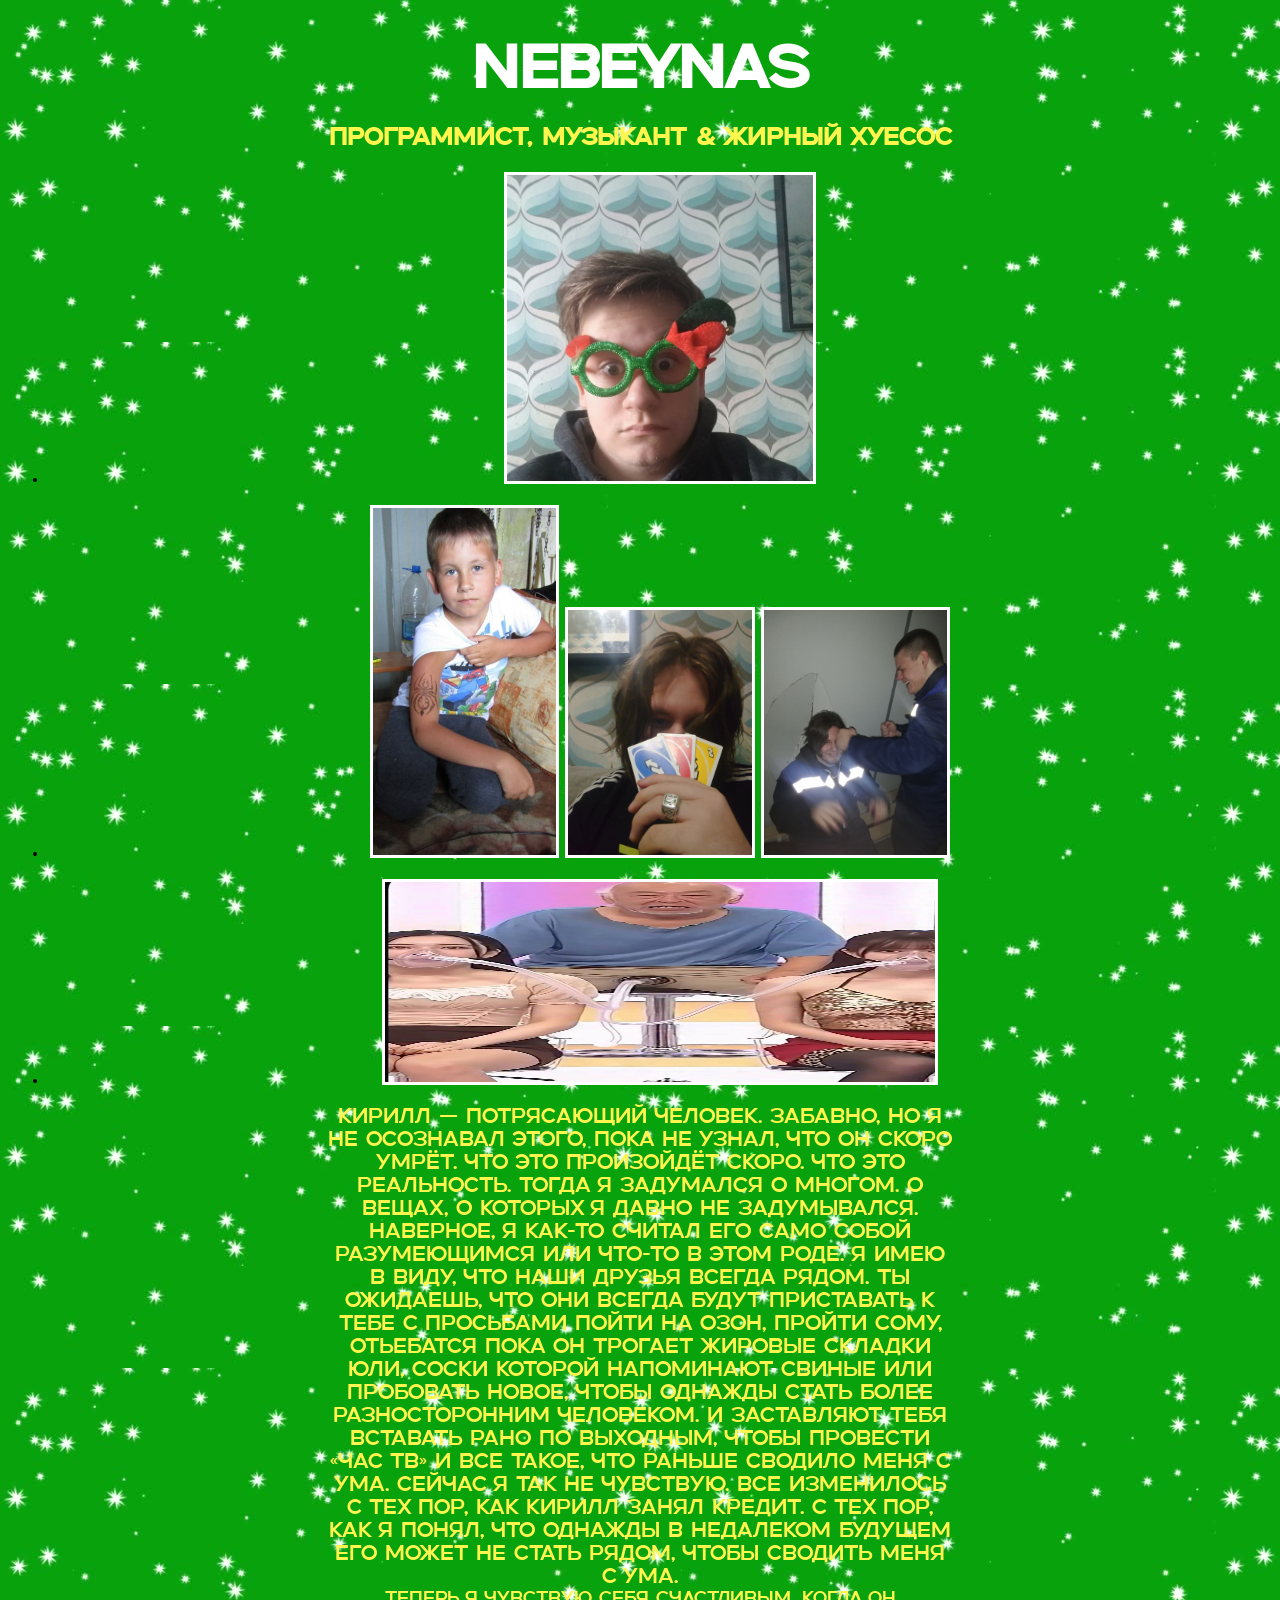
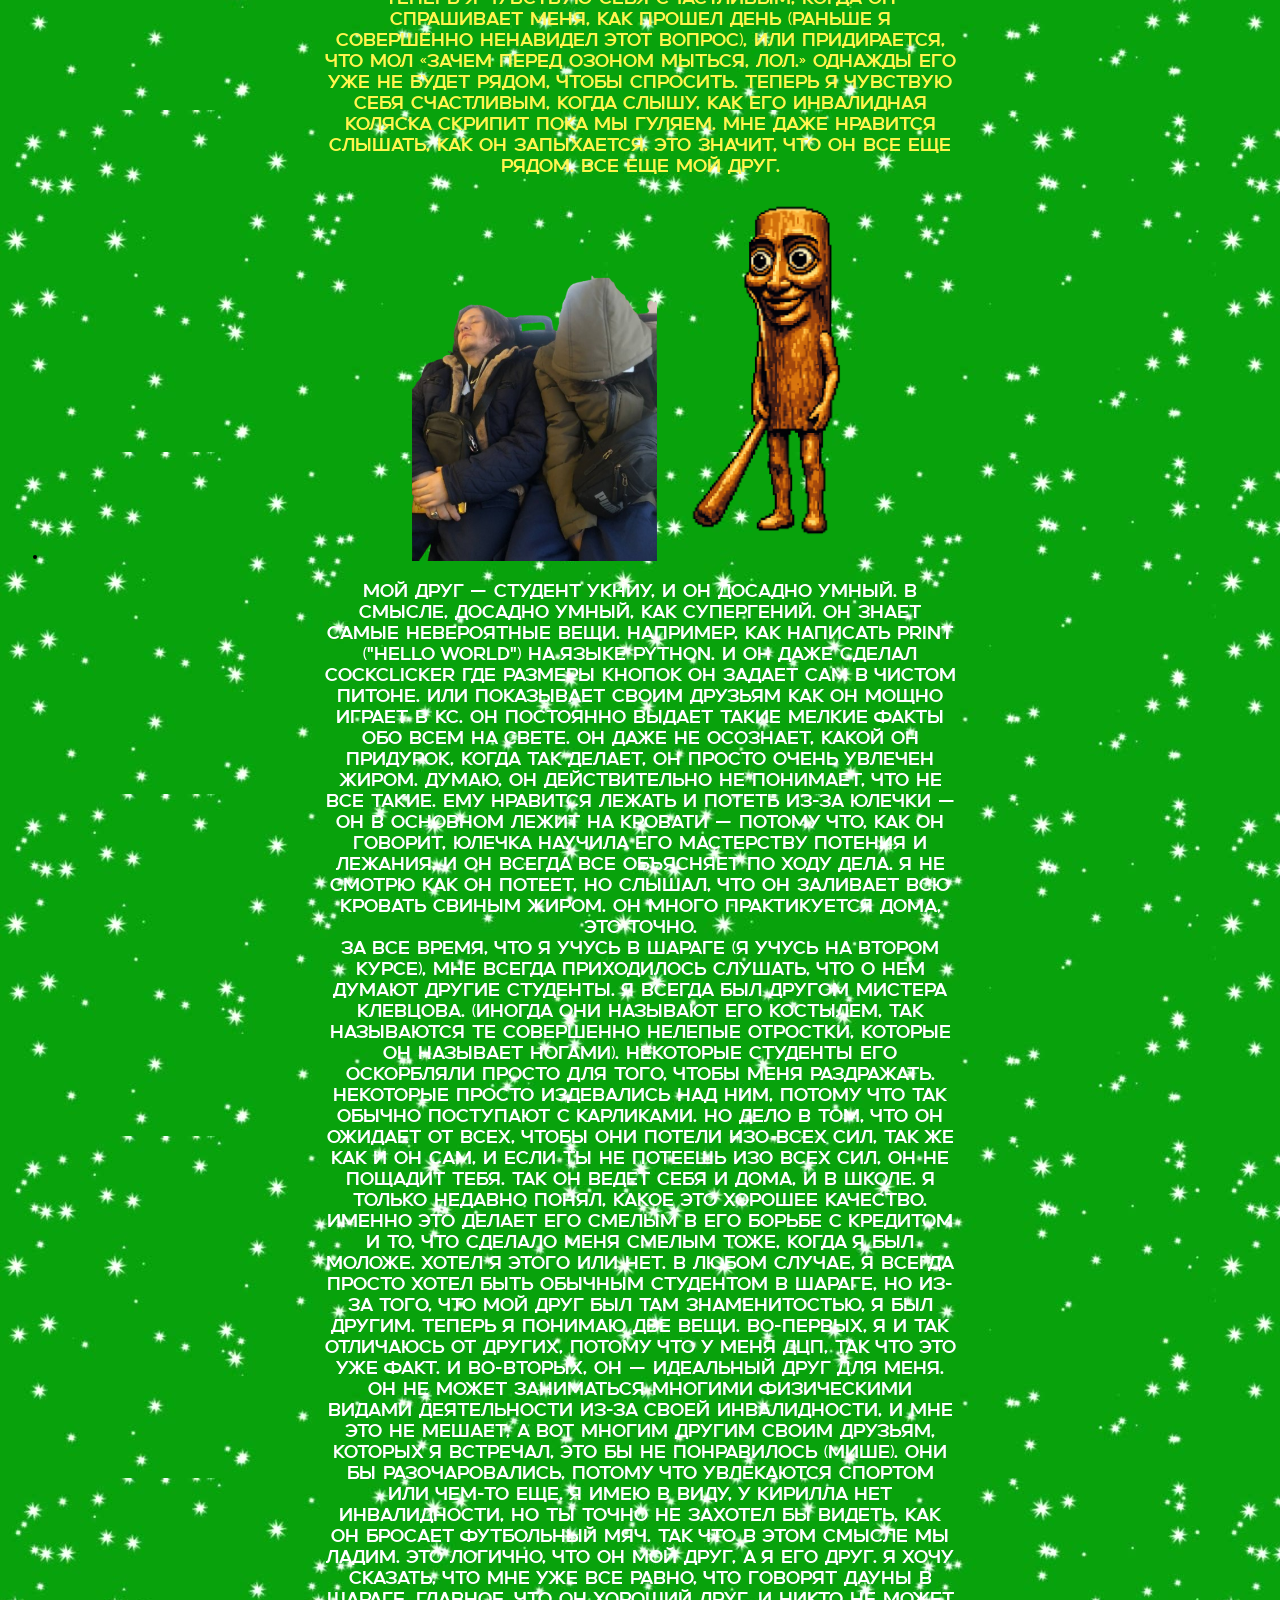
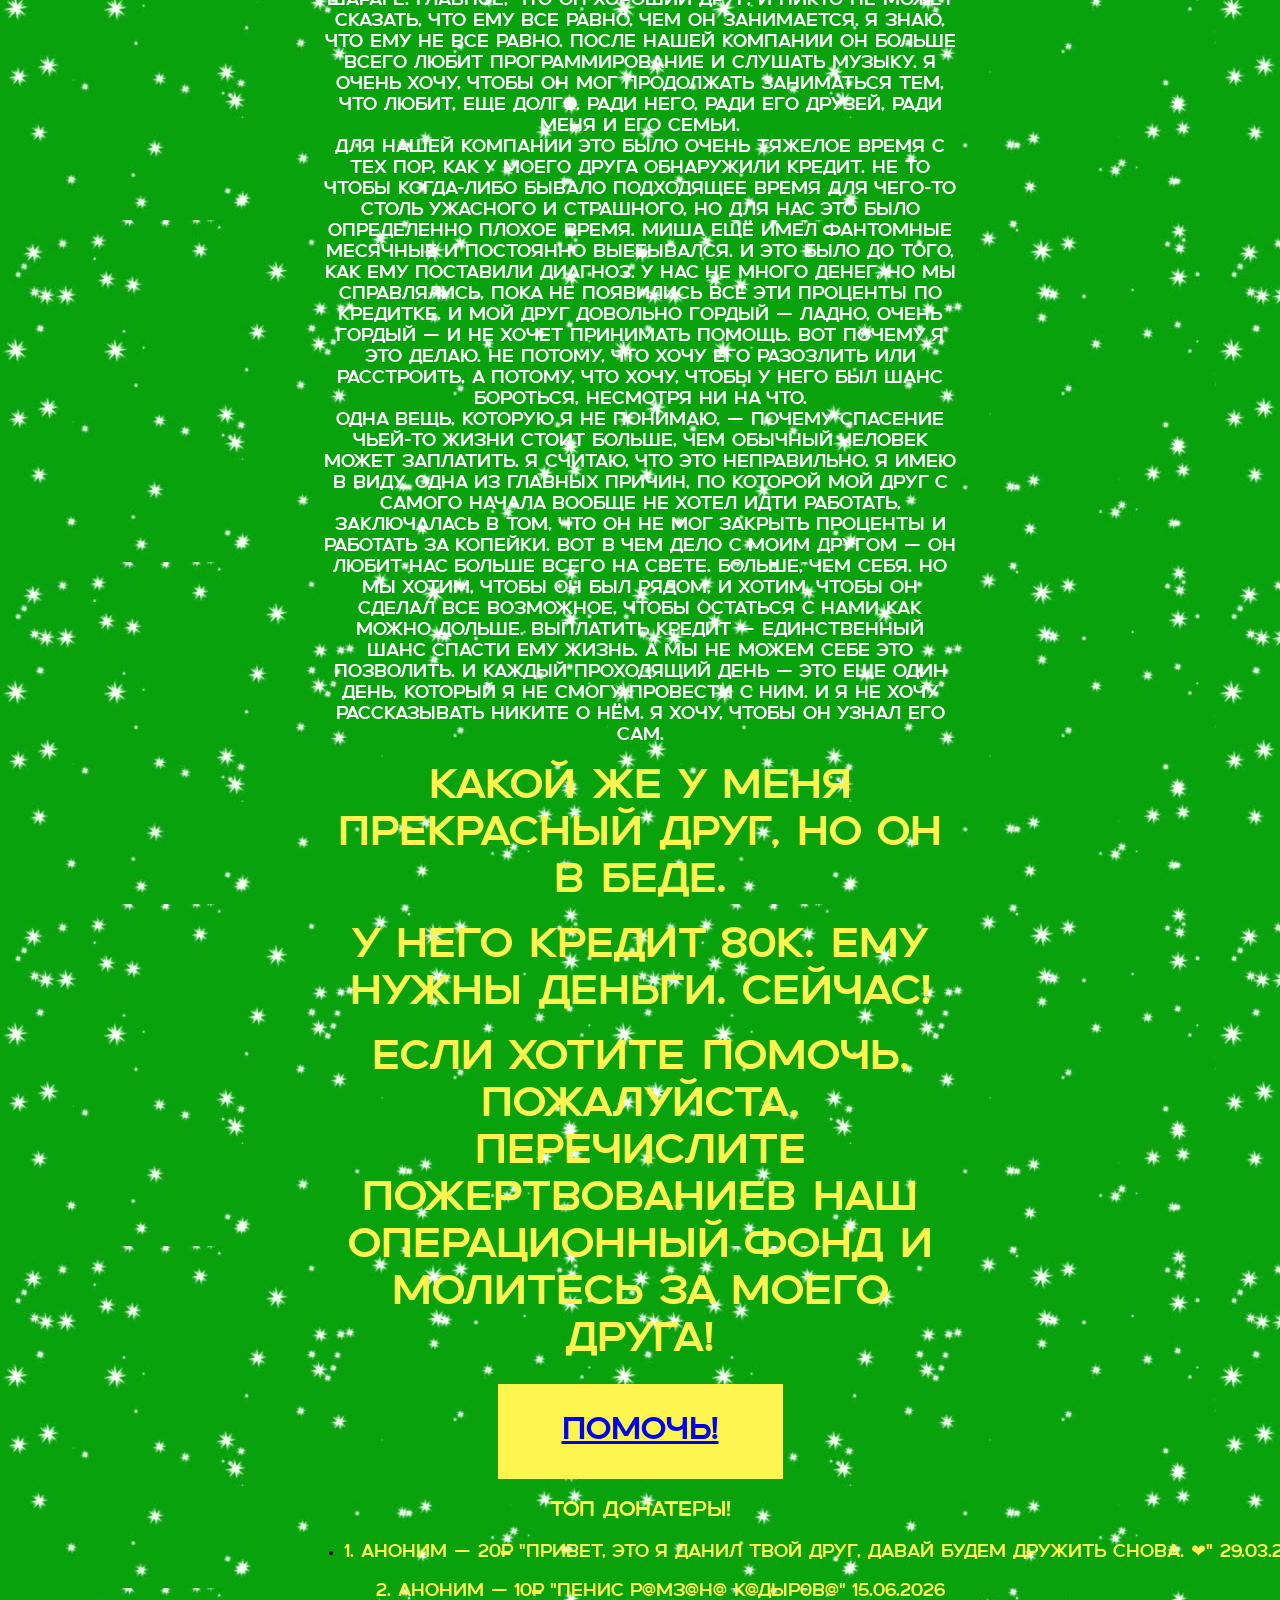
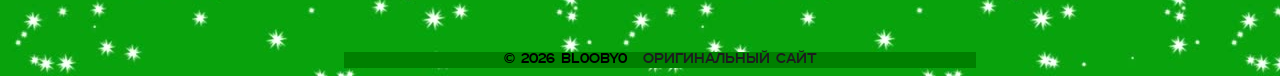
<file: index.html>
<!DOCTYPE html>
<html lang="ru">

<head>
    <meta charset="utf-8">
    <title> Save Nebeynas </title>
    <link rel="stylesheet" href="style.css">
</head>

<body>
    
    
    <h1 class="firsttext"> Nebeynas </h1>
    <h2 class="yellow"> Программист, музыкант & жирный хуесос </h2>

    <ul class="firstrow images">
        <li>
            <img src="photos/neb3.jpg">
        </li>
    </ul>

    <ul class="secondrow images">
        <li>
            <img class="height" src="photos/neb2.jpg">
            <img src="photos/neb4.jpg">
            <img src="photos/neb5.jpg">
        </li>
    </ul>

        <ul class="thirdrow images">
        <li>
            <a href="page.html"> 
            <img src="photos/neb1.jpg">
            </a>
        </li>
    </ul>

    </div>

    <p class="paragraph yellow medium">
         Кирилл — потрясающий человек. Забавно, но я не осознавал этого, пока
         не узнал, что он скоро умрёт. Что это произойдёт
         скоро.  Что это реальность.  Тогда я задумался о многом.
        О вещах, о которых я давно не задумывался.  Наверное, я как-то
        считал его само собой разумеющимся или что-то в этом роде.  Я имею в виду, что наши друзья
        всегда рядом.  Ты ожидаешь, что они всегда будут приставать к тебе
        с просьбами пойти на озон, пройти сому, отьебатся пока он трогает жировые складки юли, соски которой напоминают свиные или
        пробовать новое, чтобы однажды стать более разносторонним человеком.  И заставляют тебя вставать рано по выходным, чтобы провести
        «час тв» и все такое, что раньше сводило меня
        с ума.  Сейчас я так не чувствую.  Все изменилось с тех пор, как
        Кирилл занял кредит.  С тех пор, как я понял, что однажды в
        недалеком будущем его может не стать рядом, чтобы сводить меня с ума.
    </p>
    <p class="paragraph yellow small">
        Теперь я чувствую себя счастливым, когда он спрашивает меня, как прошел день (раньше я совершенно ненавидел этот
        вопрос), или придирается, что мол «зачем перед озоном мыться, лол.» Однажды его уже не будет рядом, чтобы спросить. Теперь я чувствую себя счастливым, когда слышу, как
        его инвалидная коляска скрипит пока мы гуляем. Мне даже нравится слышать, как он запыхается.
        Это значит, что он все еще рядом. Все еще мой друг.
    </p>

        <ul class="fourthrow">
        <li>
            <img src="photos/neb6.png">
            <img src="photos/neb7.png">
        </li>
    </ul>

    <p class="paragraph white small">
    Мой друг — студент укниу, и он досадно умный.
    В смысле, досадно умный, как супергений. Он знает самые невероятные вещи. Например,
    как написать print ("Hello World") на языке Python. И он даже сделал cockClicker
    где размеры кнопок он задает сам в чистом питоне. Или показывает своим друзьям
    как он мощно играет в кс. Он постоянно выдает такие мелкие факты обо всем на свете. Он
    даже не осознает, какой он придурок, когда так делает, он просто очень увлечен жиром.
    Думаю, он действительно не понимает, что не все такие.  Ему нравится лежать и потеть
    из-за юлечки — он в основном лежит на кровати — потому что, как он говорит,
    юлечка научила его мастерству потения и лежания, и он всегда все объясняет по ходу дела.
    Я не смотрю как он потеет, но слышал, что он заливает всю кровать свиным жиром.
    Он много практикуется дома, это точно.

    <br class="space"/>
    

    За все время, что я учусь в шараге (я учусь на втором курсе), мне всегда приходилось
    слушать, что о нем думают другие студенты. Я всегда был другом мистера Клевцова.
    (Иногда они называют его костылем, так называются те совершенно нелепые
    отростки, которые он называет ногами).  Некоторые студенты его оскорбляли просто для того, чтобы меня раздражать.
    Некоторые просто издевались над ним, потому что так обычно поступают с карликами.
    Но дело в том, что он ожидает от всех, чтобы они потели изо всех сил, так же как и он сам,
    и если ты не потеешь изо всех сил, он не пощадит тебя. Так
    он ведет себя и дома, и в школе.  Я только недавно понял, какое это хорошее
    качество. Именно это делает его смелым в его борьбе с кредитом и то, что
    сделало меня смелым тоже, когда я был моложе.  Хотел я этого или нет.
    В любом случае, я всегда просто хотел быть обычным студентом в шараге, но из-за того, что
    мой друг был там знаменитостью, я был другим.  Теперь я понимаю две вещи.
    Во-первых, я и так отличаюсь от других, потому что у меня ДЦП, так что это уже факт.
    И во-вторых, он — идеальный друг для меня.  Он не может заниматься многими физическими видами деятельности из-за
    своей инвалидности, и мне это не мешает, а вот многим
    другим своим друзьям, которых я встречал, это бы не понравилось (Мише).  Они бы разочаровались, потому что увлекаются
    спортом или чем-то еще.  Я имею в виду, у кирилла нет инвалидности, но ты точно
    не захотел бы видеть, как он бросает футбольный мяч. Так что в этом смысле мы ладим. Это
    логично, что он мой друг, а я его друг. Я хочу сказать, что мне уже все равно,
    что говорят дауны в шараге.  Главное, что он хороший
    друг, и никто не может сказать, что ему все равно, чем он занимается. Я знаю, что ему
    не все равно.  После нашей компании он больше всего любит программирование и слушать музыку.
    Я очень хочу, чтобы он мог продолжать заниматься тем, что любит,
    еще долго.  Ради него, ради его друзей, ради меня и его семьи.

    <br class="space"/>

    Для нашей компании это было очень тяжелое время с тех пор, как у моего друга обнаружили кредит.  Не
    то чтобы когда-либо бывало подходящее время для чего-то столь ужасного и страшного,
    но для нас это было определенно плохое время.  Миша ещё имел фантомные месячные и постоянно выебывался.
    И это было до того, как ему поставили диагноз. У нас не
    много денег, но мы справлялись, пока не появились все эти проценты по кредитке.  И
    мой друг довольно гордый — ладно, очень гордый — и не хочет принимать
    помощь.  Вот почему я это делаю.  Не потому, что хочу его разозлить или
    расстроить, а потому, что хочу, чтобы у него был шанс бороться, несмотря ни на что.

    <br class="space"/>

    Одна вещь, которую я не понимаю, — почему спасение чьей-то жизни стоит больше, чем
    обычный человек может заплатить. Я считаю, что это неправильно.  Я имею в виду, одна из главных причин, по которой
    мой друг с самого начала вообще не хотел идти работать, заключалась в том, что он не мог закрыть проценты и работать за копейки.
     Вот в чем дело с моим другом — он любит нас больше всего на свете. Больше, чем себя.  Но мы хотим, чтобы он
    был рядом, и хотим, чтобы он сделал все возможное, чтобы остаться с нами как можно
    дольше. Выплатить кредит — единственный шанс спасти ему жизнь.  А мы
    не можем себе это позволить. И каждый проходящий день — это еще один день, который я не смогу провести с
    ним. И я не хочу рассказывать Никите о нём.  Я хочу, чтобы он узнал его сам.
    </p>

    <br class="space"/>
    <p class="yellow large paragraph"> Какой же у меня прекрасный друг, Но он в беде. </p>
    <br class="space"/>
    <p class="yellow large paragraph"> У него кредит 80к. Ему нужны деньги. СЕЙЧАС! </p>
    <br class="space"/>
    <p class="yellow large paragraph"> Если хотите помочь, пожалуйста, перечислите пожертвованиев наш операционный фонд и молитесь за моего друга! </p>

    <button class="button">
        <a href="https://www.donationalerts.com/r/0BlackMan0"> Помочь! </a>
    </button>

    <p class="yellow medium paragraph"> Топ донатеры! </p>
    <ul class="donaters">
        <li>
            <p class="yellow small"> 1.  Аноним — 20₽ "Привет, это я Данил твой друг, давай будем дружить снова. ❤" 29.03.2026 </p>
            <p class="yellow small"> 2.  Аноним — 10₽ "Пенис р@Mз@н@ к@дыр0в@" 15.06.2026 </p>
        </li>

    <footer>
  © 2026 Bl0oby0
  <a href="http://www.savewalterwhite.com/"> Оригинальный сайт </a>
</footer>



<audio id="bgMusic" src="audio.mp3" loop></audio>
<script src="mus.js"></script>
</body>


</body>

</html>
</file>
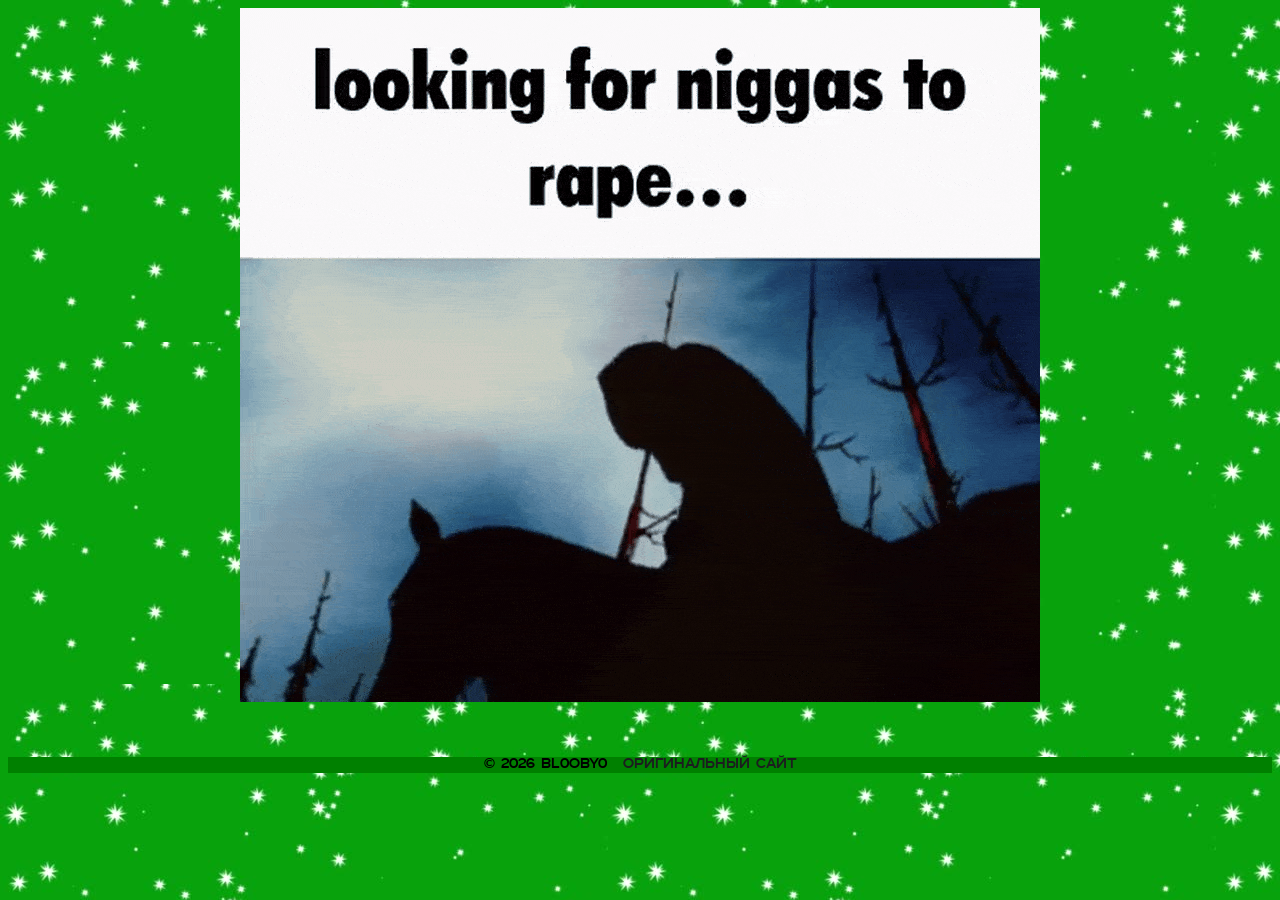
<file: page.html>
<!DOCTYPE html>
<html lang="ru">

<head>
    <meta charset="utf-8">
    <title> GIF </title>
    <link rel="stylesheet" href="style.css">
</head>

<body>

    <a href="index.html">
        <img src="photos/nword.gif" alt="nword"> 
    </a>
    

<footer>
    <p>
        © 2026 Bl0oby0
        <a href="http://www.savewalterwhite.com/"> Оригинальный сайт </a>
    </p>
</footer>

</body>

</html>
</file>
<file: style.css>
body {
  text-align: center;
  background-image:url(photos/1.jpg);
  font-family: 'MyFont', sans-serif;
}

.firsttext{
 color: white;
 font-weight:bolder;
 font-size: 60px;
 margin-bottom: 0;
}

.yellow {
 color: #fff54f;
}

.white{
    color: white;
}

.firstrow img {
    width: 25%;
    height: auto;
}

.secondrow img {
    width: 15%;
}

.height {
    max-height: 360px;
}

.thirdrow img {
    width: 550px;
    height: 200px;
}

.fourthrow img {
    width: 20%;
    height: auto;
}

.images img {
    border-color: white;
    border-style: solid;
    border-width: 3px;
}

@font-face {
    font-family: "MyFont";
    src: url('./ofont.ru_Uncage.ttf');
}

.paragraph {
    margin: 0 auto;
    width: 50%;
    height: auto;
}

.small {
 font-size: 18px;
}

.medium {
 font-size: 21px;
}

.large {
 font-size: 42px;
}

.space {
    margin-bottom: 20px;
}

.button {
    background-color: #fff54f;
    color: black;
    padding: 30px 64px;
    text-align: center;
    font-size: 32px;
    margin-top: 20px;
    margin-bottom: 20px;
    cursor: pointer;
    font-family: 'MyFont', sans-serif;
    border: none;
}   

footer {
    margin-top: 50px;
    font-size: 14px;
    color: black;
    background-color: green;
}

footer a {
    color: #1c1d1f;
    text-decoration: none;
    margin-left: 10px;
}

.donaters {
   width: 50%;
   margin: 0 auto;

}

.donaters p {
    white-space: nowrap;
}
</file>
